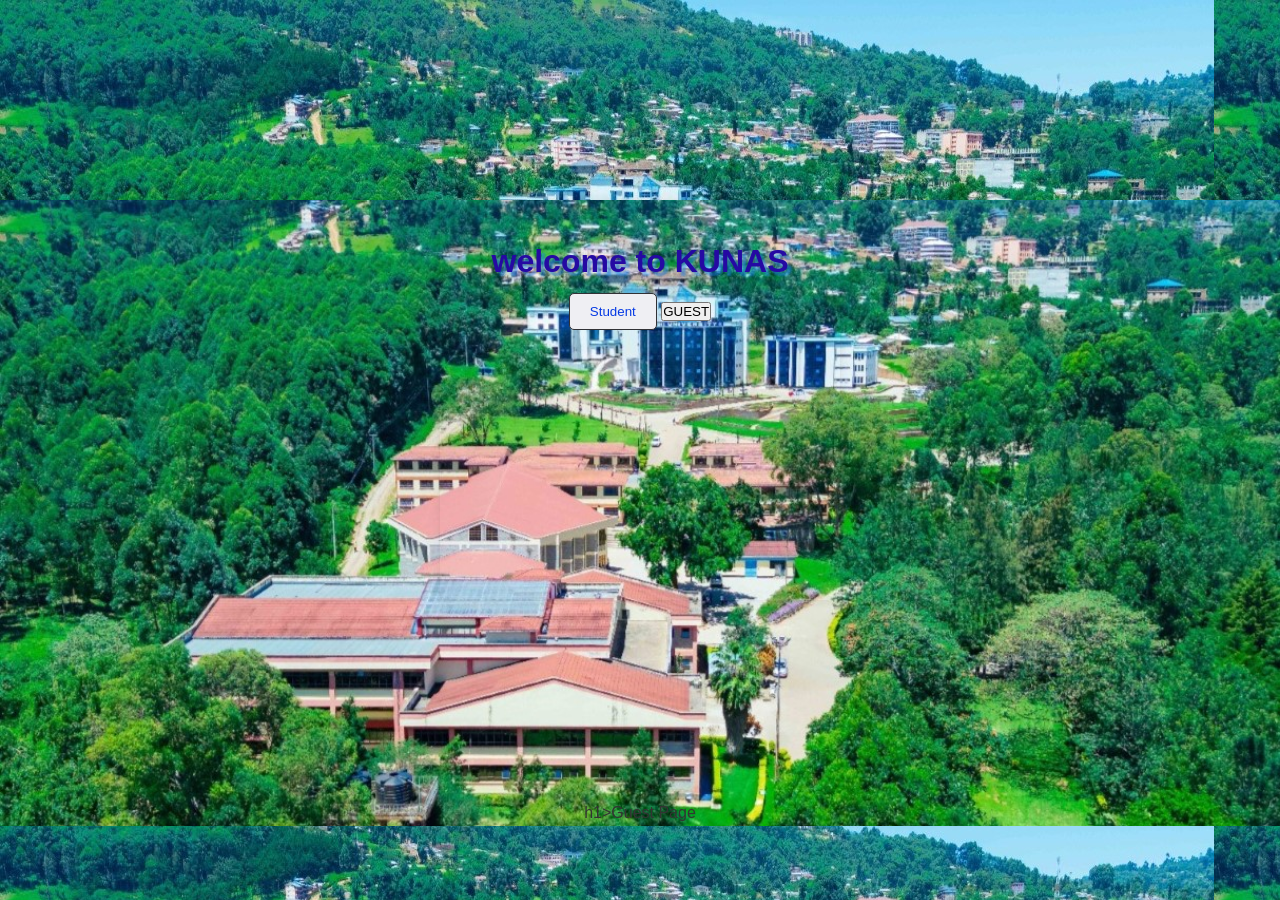
<file: index.html>
<!DOCTYPE html>
<html lang="en">
<head>
    <meta charset="UTF-8">
    <meta name="viewport" content="width=device-width, initial-scale=1.0">
    <link rel="stylesheet" href="style.css">
    <title>KUNAS</title>
</head>
<body>
    <div class="background">
    <div class="welcome-box" id="welcomeBox">
        <h1 class="h1">welcome to KUNAS</h1>

        <button class="join-button" id="joinButton">Student</button>
        <button class="lecturer-button" id="guestButton">GUEST</button>    

    </div>
    h1>Guest Page</h1>
    <div class="guest_page"id="guestPagex" style="display:none;">
        <label>username:</label>
        <input type="text" id="username" placeholder="username e.g brian320">
        <label for="lecture">Name:</label>
        <input type="text" id="lecture" name="lecture" placeholder="Enter your full name">
        <label>password:</label>
        <input type="password" id="password" placeholder="password">
        <button id="loginButtong">Login</button>
        <button type="button" id="backButton">back2</button>
    </div>
        
    <div class="login-box" id="loginBox" style="display:none;">
        <h1 class="h1">welcome to KUNAS</h1>
        <label>Reg no:</label>
        <input id="regNo" type="text" placeholder="e.g:ed34/00150/25">
        <label >Password:</label>
        <input id="guestpassword" type="password" placeholder="password">
        <button type="button" class="login-button" id="loginButton1">login</button>


    <button type="button" id="backButtons">BACK</button>
    </div>
    </div>
    <script src="kunas.js"></script>

    
</body>
</html>
</file>
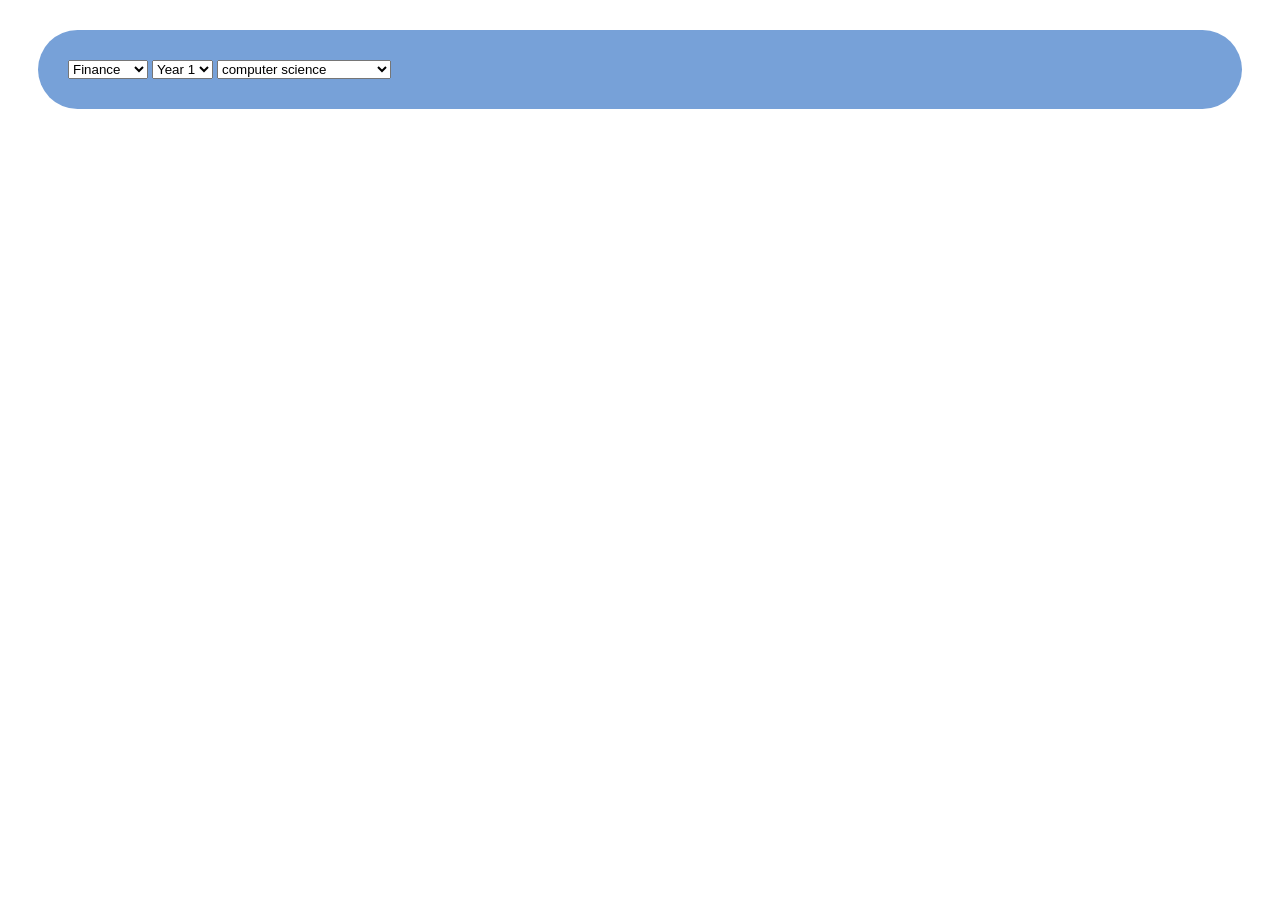
<file: home.html>
<!DOCTYPE html>
<html>
<head>
    <title>KUNAS Home</title>
    <link rel="stylesheet" type="text/css" href="lecturer.css">
    
</head>

<body>

    <div class="home">
     <div>
        <select name="options" id="help">
            <option value="option1">Finance</option>
            <option value="option2">academic</option>
            <option value="option3">report</option>
            <option value="option4">hosipital</option>
        </select>
        <select name="year"id="help2">
            <option value="year1">Year 1</option>
            <option value="year2">Year 2</option>
            <option value="year3">Year 3</option>
            <option value="year4">Year 4</option>
        </select>
        <select name="course" id="help3">
            <option value="semester1">computer science</option>
            <option value="semester2">applied computer science</option>
            <option value="semester3">information technology</option>
            <option value="semester4">software engineering</option>
            <option value="semester5">business management</option>
     </div>

        <h1>Welcome to KUNAS</h1>

        <p>Student Dashboard</p>

        <div class="student-info">
            <h2>Student Information</h2>

            <p>Registration No: ED34/00150/25</p>
            <p>Course: Computer Science</p>
            <p>Year: 2.1</p>
        </div>

        <div class="today">
            <h2>Today's Lectures</h2>

            <p>No lectures loaded yet.</p>
        </div>

    </div>

</body>
</html>
</file>
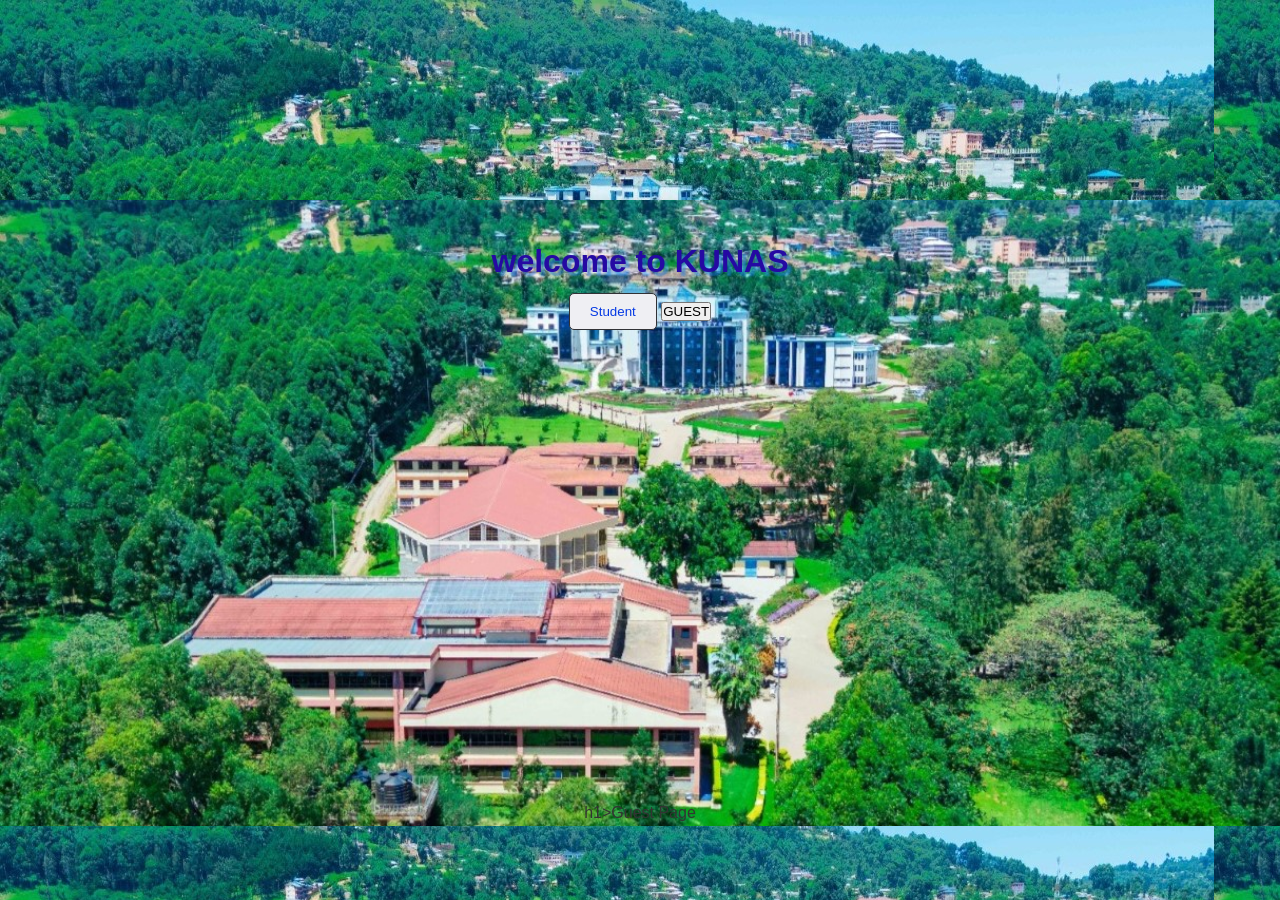
<file: kunas.html>
<!DOCTYPE html>
<html lang="en">
<head>
    <meta charset="UTF-8">
    <meta name="viewport" content="width=device-width, initial-scale=1.0">
    <link rel="stylesheet" href="style.css">
    <title>KUNAS</title>
</head>
<body>
    <div class="background">
    <div class="welcome-box" id="welcomeBox">
        <h1 class="h1">welcome to KUNAS</h1>

        <button class="join-button" id="joinButton">Student</button>
        <button class="lecturer-button" id="guestButton">GUEST</button>    

    </div>
    h1>Guest Page</h1>
    <div class="guest_page"id="guestPagex" style="display:none;">
        <label>username:</label>
        <input type="text" id="username" placeholder="username e.g brian320">
        <label for="lecture">Name:</label>
        <input type="text" id="lecture" name="lecture" placeholder="Enter your full name">
        <label>password:</label>
        <input type="password" id="password" placeholder="password">
        <button id="loginButtong">Login</button>
        <button type="button" id="backButton">back2</button>
    </div>
        
    <div class="login-box" id="loginBox" style="display:none;">
        <h1 class="h1">welcome to KUNAS</h1>
        <label>Reg no:</label>
        <input id="regNo" type="text" placeholder="e.g:ed34/00150/25">
        <label >Password:</label>
        <input id="guestpassword" type="password" placeholder="password">
        <button type="button" class="login-button" id="loginButton1">login</button>


    <button type="button" id="backButtons">BACK</button>
    </div>
    </div>
    <script src="kunas.js"></script>

    
</body>
</html>
</file>
<file: style.css>
*{
    margin: 0;
    padding: 0;
    box-sizing: border-box;
}

.background{
    background-image: url("image1.jpg");
    background-size: cover;
    background-position: center;
    font-family: Arial, Helvetica, sans-serif;
    text-align: center;
    justify-content: center;
    align-items: center;
    display:block;
}
body{
    font-family: Arial, Helvetica, sans-serif;
    line-height: 1.6;
    color: #333;
    background-image: url("image1.jpg");
}
.login-box{
    width: 400px;
    margin: 100px auto;
    padding: 30px;
    background: rgba(255, 255, 255, 0.8);
    border-radius: 10px;
    box-shadow: 0 0 10px rgba(0, 0, 0, 0.1);
    justify-content: center;
    display:none
    
}
.login-box label {
    display: block;
    text-align: left;
    margin-bottom: 5px;
    color: lab(47.12% 26.38 -64.15);
}

.login-box input {
    display: block;
    width: 100%;
    padding: 12px;
    margin-bottom: 15px;
}
.h1{
    text-shadow: 4px 4px 2px rgba(23, 123, 223, 0.5);
    
    text-align: center;
    margin: 6px;
    padding:px;
    justify-content: center;
    align-items: center;
    text-decoration:solid;
    color: rgb(37, 9, 163);

}
.login-button{

    justify-content: center;
    align-items: center;
    background-color:rgb(239, 239, 243);
    color: rgb(6, 58, 228);
    cursor:grabbing;
    border: 1px solid rgb(49, 50, 54);
    
}
.p{
    text-align: center;
    color: rgb(242, 246, 247);
    font-size: 30px;
    font-weight: bold;
}
.welcome-box{
    width: 400px;
    height: 400px;
    margin: 200px auto;
    padding: 30px;
    border-radius: 10px;
    box-shadow: 0 0 10px rgba(0, 0, 0, 0.1);
    justify-content: center;
    align-items: center;
    color: rgb(206, 26, 26);
}
.join-button{
    justify-content: center;
    align-items: center;
    background-color:rgb(239, 239, 243);
    color: rgb(6, 58, 228);
    cursor:grabbing;
    border: 1px solid rgb(49, 50, 54);
    padding: 10px 20px;
    border-radius: 5px;
}
.guest_page{
        width: 400px;
    margin: 100px auto;
    padding: 30px;
    background: rgba(255, 255, 255, 0.8);
    border-radius: 10px;
    box-shadow: 0 0 10px rgba(0, 0, 0, 0.1);
    justify-content: center;
    display:none;
    
    animation-duration: 3s;
    animation-name: guest_page;


}
@keyframes guest_page{
        0%{
            transform: rotate('60deg');
            opacity: 0;
        }
        25%{
            transform: translatey(-100px);
            opacity: 1;
        }
        50%{transform:translatey(100px);
            opacity: 1;
        }
        75%{
            transform: translatey(-100px);
            opacity: 1;
        }
}
.guest_page label {
    display: block;
    text-align: left;
    margin-bottom: 5px;
    color: lab(47.12% 26.38 -64.15);
}

.guest_page input {
    display: block;
    width: 100%;
    padding: 12px;
    margin-bottom: 15px;
}
</file>
<file: lecturer.css>
.home{
    margin:30px;
    padding:30px;
    background-color: rgb(119, 161, 216);
    color: aqua;
    border-radius: 40px;
    
}
</file>
